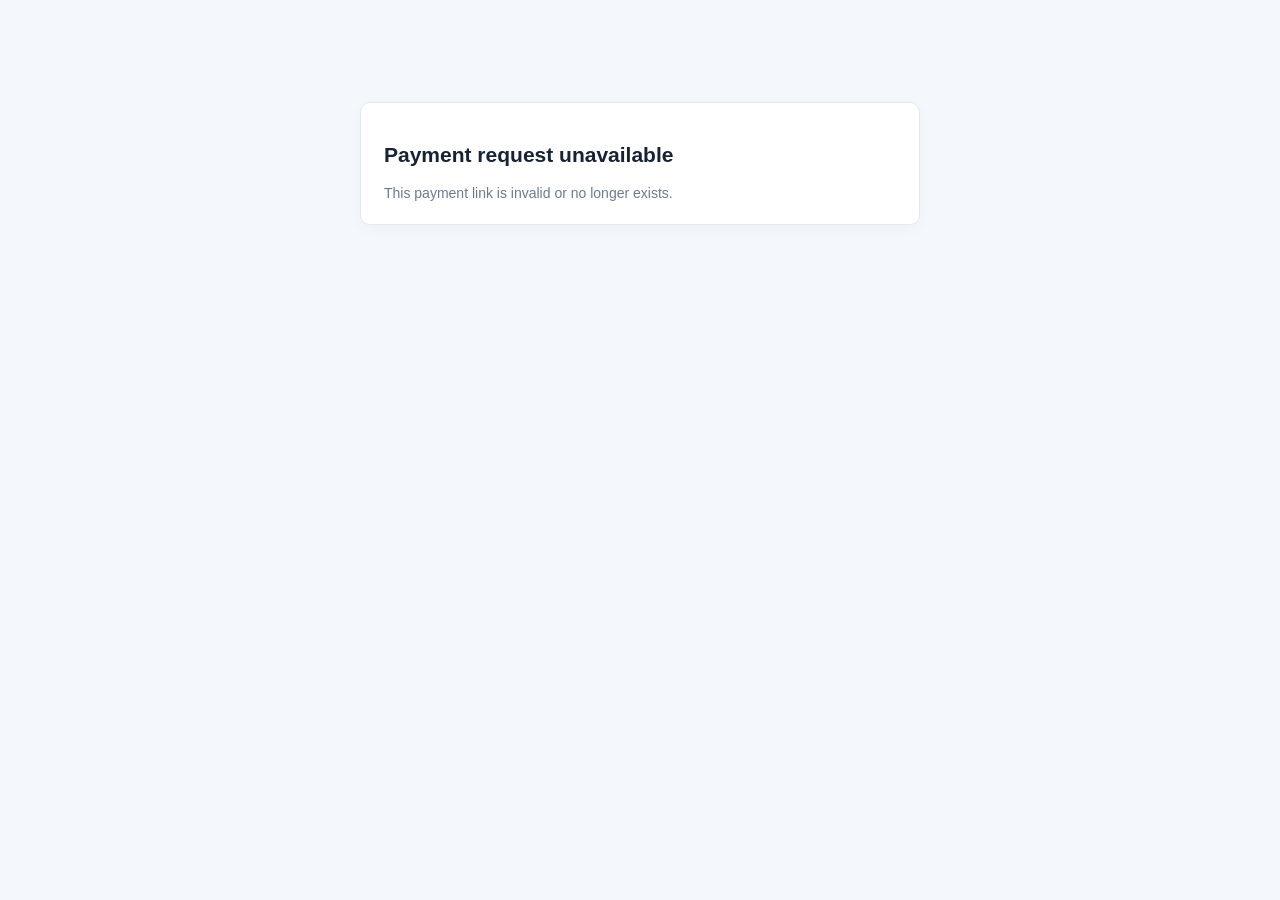
<file: templates/payment_not_found.html>
<!doctype html><html lang="en"><head><meta charset="utf-8"><meta name="viewport" content="width=device-width,initial-scale=1"><title>Payment request unavailable</title><link rel="stylesheet" href="/static/style.css"></head><body><main class="main"><article class="panel" style="max-width:560px;margin:8vh auto"><h1>Payment request unavailable</h1><p class="muted">This payment link is invalid or no longer exists.</p></article></main></body></html>
</file>
<file: static/style.css>
:root{--bg:#0b0e13;--panel:#121720;--panel2:#171e29;--line:#252e3b;--text:#eef2f7;--muted:#8b97a8;--lime:#c7f36b;--cyan:#71d8d1;--red:#ff7777}
*{box-sizing:border-box}body{margin:0;background:var(--bg);color:var(--text);font-family:Manrope, sans-serif;font-size:14px}.shell{display:flex;min-height:100vh}.sidebar{width:238px;border-right:1px solid var(--line);padding:28px 18px;display:flex;flex-direction:column;flex-shrink:0}.brand{display:flex;gap:11px;align-items:center;margin:2px 0 58px 5px}.brand-mark{width:37px;height:37px;border:1px solid #53633b;border-radius:11px;display:grid;place-items:center;color:var(--lime);font-size:23px}.brand b{font-size:13px;letter-spacing:1.5px;display:block}.brand small,.side-bottom small{font:9px 'DM Mono';color:var(--muted);letter-spacing:1px}.side-label,.eyebrow{font:10px 'DM Mono';letter-spacing:1.5px;color:#8996a8}.side-label{margin:0 0 13px 10px}.nav{border:0;background:transparent;color:#9ba7b7;text-align:left;padding:13px 12px;border-radius:8px;margin:2px 0;cursor:pointer;font-size:17px}.nav span{font:600 12px Manrope;margin-left:10px}.nav.active,.nav:hover{background:#202a35;color:var(--lime)}.side-bottom{margin-top:auto;border-top:1px solid var(--line);padding:20px 7px 0;color:#b3bdc9;font-size:11px}.side-bottom small{display:block;margin:10px 0 0 17px}.live-dot,.network i{display:inline-block;width:7px;height:7px;background:var(--lime);border-radius:50%;margin-right:8px;box-shadow:0 0 10px #c7f36b88}.main{padding:28px 42px 20px;max-width:1600px;width:100%;margin:auto}.topbar{display:flex;align-items:center;justify-content:space-between;border-bottom:1px solid var(--line);padding-bottom:20px;margin-bottom:30px}.topbar h1{font-size:23px;margin:5px 0 0}.top-right{display:flex;align-items:center;gap:18px}.network,.tag{font:10px 'DM Mono';color:var(--lime);border:1px solid #46543b;padding:8px 10px;border-radius:5px;letter-spacing:1px}.avatar{width:32px;height:32px;border-radius:50%;display:grid;place-items:center;background:#28333e;color:var(--lime);font-weight:800}.welcome-row{display:flex;align-items:center;justify-content:space-between;margin:4px 0 25px}.welcome-row h2{font-size:25px;margin:8px 0}.welcome-row p,.muted{color:var(--muted);margin:0}.welcome-row h2 span{color:var(--lime)}button{font-family:inherit;cursor:pointer}.primary{background:var(--lime);color:#11170b;border:0;border-radius:7px;padding:13px 18px;font-weight:800;font-size:12px}.primary span{margin-left:22px}.outline{background:transparent;color:var(--text);border:1px solid #46515f;border-radius:7px;padding:11px 14px;font-size:11px;font-weight:700}.danger{background:#3a2024;border:1px solid #7b3e43;color:#ff9c9c;border-radius:7px;padding:11px 14px;font-size:11px;font-weight:700}.text-btn{background:none;border:0;color:var(--lime);font-size:11px}.full{width:100%}.stats{display:grid;grid-template-columns:repeat(4,1fr);gap:13px;margin-bottom:16px}.stat-card,.panel{background:var(--panel);border:1px solid var(--line);border-radius:10px}.stat-card{padding:19px}.stat-card span{font:9px 'DM Mono';letter-spacing:1px;color:var(--muted)}.stat-card strong{display:block;font-size:24px;margin:13px 0 6px}.stat-card small,.security-item small,.flow-step small{color:var(--muted);font-size:10px}.verified{color:var(--lime)}.content-grid{display:grid;grid-template-columns:1.55fr 1fr;gap:15px}.panel{padding:21px;margin-bottom:15px}.panel-head{display:flex;justify-content:space-between;align-items:center;margin-bottom:20px}.panel h3{font-size:17px;margin:6px 0 0}.empty{color:var(--muted);font-size:12px;padding:24px 5px;text-align:center}.security-panel h3{margin-bottom:19px}.security-item,.flow-step{display:flex;gap:12px;align-items:flex-start;margin:15px 0}.security-item strong,.flow-step strong{display:block;font-size:11px;margin-bottom:4px}.check{color:var(--lime);border:1px solid #50643a;border-radius:50%;width:21px;height:21px;text-align:center;line-height:19px}.security-panel .outline{margin-top:13px}.verify-msg{font-size:11px;margin-top:10px;color:var(--lime)}.tamper-panel{display:flex;align-items:center;gap:10px}.tamper-panel div{flex:1}.tamper-panel h3{margin:7px 0}.tamper-panel p{color:var(--muted);font-size:11px;margin:0}.login-wrap{min-height:65vh;display:grid;grid-template-columns:1fr 1fr;align-items:center;gap:40px;max-width:1000px;margin:auto}.login-card{max-width:410px}.login-card h2{font-size:42px;line-height:1.1;margin:15px 0}.login-card h2 em{color:var(--lime);font-style:normal}.login-card p{color:var(--muted);line-height:1.7;margin-bottom:30px}.login-card label,.payment-form label{display:block;font:9px 'DM Mono';letter-spacing:1px;color:#9aa6b7;margin:17px 0 8px}.login-card input,.login-card select,.payment-form input,.payment-form select{width:100%;padding:13px;background:#0d1219;border:1px solid #303a48;border-radius:6px;color:var(--text);outline:none;font:12px Manrope}.login-card .primary{margin-top:22px}.hint{font-size:10px;color:var(--muted);margin-top:13px}.error{color:#ff9999;font-size:11px;margin-top:12px}.login-art{height:400px;position:relative;display:grid;place-items:center;background:radial-gradient(ellipse,#1c2a2d 0%,#0b0e13 65%);overflow:hidden}.orbit{position:absolute;border:1px solid #536a53;border-radius:50%;transform:rotate(-25deg)}.o1{width:320px;height:130px}.o2{width:420px;height:190px;transform:rotate(45deg);border-color:#384d53}.core{width:110px;height:110px;border:1px solid var(--lime);border-radius:30px;display:grid;place-items:center;font-size:55px;color:var(--lime);box-shadow:0 0 70px #c7f36b22}.art-caption{position:absolute;bottom:25px;right:20px;font:10px 'DM Mono';letter-spacing:2px;line-height:1.7;color:#9aaa9c}.form-layout{display:grid;grid-template-columns:1.2fr .8fr;gap:15px;max-width:1000px}.payment-form h2{font-size:25px;margin:8px 0}.payment-form .muted{font-size:11px;margin-bottom:24px}.amount-input{display:flex;align-items:center;background:#0d1219;border:1px solid #303a48;border-radius:6px;padding-left:13px;color:var(--lime);font-size:19px}.amount-input input{border:0;font-size:22px}.secure-note{font:10px 'DM Mono';color:#a7b5a4;background:#1a261e;padding:12px;border-radius:5px;margin:18px 0}.flow-panel{padding:25px}.flow-panel h3{margin:9px 0 27px}.flow-step b{font:12px 'DM Mono';color:var(--lime);border:1px solid #485b3d;padding:7px;border-radius:5px}.record{border-top:1px solid var(--line);padding:14px 3px;display:grid;grid-template-columns:1.1fr 1fr auto;gap:12px;align-items:center}.record strong{display:block;font-size:11px}.record small{display:block;color:var(--muted);font:9px 'DM Mono';margin-top:5px;overflow-wrap:anywhere}.amount{font:600 13px 'DM Mono';text-align:right}.positive{color:var(--lime)}.negative{color:#ff9c9c}.block-card{border:1px solid var(--line);background:#0e141c;padding:15px;border-radius:7px;margin:12px 0}.block-top{display:flex;justify-content:space-between;color:var(--lime);font:10px 'DM Mono'}.hash{font:9px 'DM Mono';color:#9ba8b7;overflow-wrap:anywhere;margin-top:10px}.block-card p{font-size:11px;color:#c1cad5}.toast{position:fixed;bottom:25px;right:25px;background:#202b35;border:1px solid #596a54;color:var(--lime);padding:13px 18px;border-radius:7px;opacity:0;transition:.2s;pointer-events:none;font-size:12px}.toast.show{opacity:1}footer{border-top:1px solid var(--line);margin-top:30px;padding:18px 2px;color:#667385;font:9px 'DM Mono';letter-spacing:1px;display:flex;justify-content:space-between}footer span{color:#8b776d}
@media(max-width:950px){.sidebar{width:190px}.main{padding:22px}.stats{grid-template-columns:repeat(2,1fr)}}@media(max-width:700px){.shell{display:block}.sidebar{width:100%;padding:13px;display:block;border-right:0;border-bottom:1px solid var(--line)}.brand{margin:0 0 12px}.side-label,.side-bottom{display:none}.nav{display:inline-block;padding:9px}.nav span{margin-left:3px}.main{padding:18px 14px}.topbar{margin-bottom:20px}.network{display:none}.login-wrap,.content-grid,.form-layout{grid-template-columns:1fr}.login-art{height:230px}.login-card h2{font-size:34px}.stats{gap:8px}.stat-card{padding:13px}.stat-card strong{font-size:19px}.tamper-panel{flex-wrap:wrap}.tamper-panel div{flex-basis:100%}.record{grid-template-columns:1fr auto}.record .record-meta{grid-column:1/-1}footer{display:block;line-height:2}footer span{display:block}}

/* Product console layer: denser information hierarchy and operational controls. */
:root{--bg:#f4f7fb;--panel:#fff;--panel2:#f8fafc;--line:#e3e9f1;--text:#172235;--muted:#6c7a90;--lime:#176b55;--cyan:#237e9b;--red:#c54b55}
body{font-size:14px;background:var(--bg);color:var(--text)}.shell{min-height:100vh}.sidebar{width:252px;background:#10263a;border-right:0;padding:28px 20px;color:#dce8f0}.brand b{color:#fff}.brand small,.side-bottom small{color:#91aabd}.brand-mark{border-color:#3c7b70;color:#79d6b5;background:#173b4b}.side-label,.eyebrow{color:#7f91a6}.nav{color:#afc1ce}.nav.active,.nav:hover{background:#1b4054;color:#87e0bd}.side-bottom{border-color:#294357;color:#b8cbd5}.live-dot,.network i{background:#71d6ad;box-shadow:0 0 10px #71d6ad88}.main{max-width:1680px;padding:30px 46px}.topbar{border-color:var(--line);padding-bottom:22px;margin-bottom:28px}.topbar h1{font-size:25px;letter-spacing:-.4px}.network,.tag{color:#176b55;border-color:#b8dccf;background:#effaf5}.avatar{background:#d8eee6;color:#176b55}.welcome-row h2{font-size:27px;letter-spacing:-.5px}.welcome-row h2 span{color:#176b55}.welcome-row p,.muted{color:var(--muted)}.primary{background:#176b55;color:#fff;border-radius:6px;box-shadow:0 4px 10px #176b5522}.primary:hover{background:#0f5845}.outline{border-color:#cbd5e1;color:#334155;background:#fff}.outline:hover{border-color:#176b55;color:#176b55}.stat-card,.panel{border-color:var(--line);box-shadow:0 4px 16px #26374d08}.stat-card{padding:20px}.stat-card span{color:#7b899b}.stat-card strong{color:#172235}.verified{color:#176b55}.content-grid{gap:18px}.panel{padding:23px}.panel h3{font-size:18px;color:#172235}.record{border-color:#edf0f4;padding:16px 3px}.record strong{color:#26374d}.record small{color:#718096}.positive{color:#167052}.negative{color:#c54b55}.block-card{background:#f8fafc;border-color:#dfe7ef}.hash{color:#63758b}.login-wrap{max-width:1080px}.login-card h2{color:#172235}.login-card h2 em{color:#176b55}.login-card input,.login-card select,.payment-form input,.payment-form select,.table-search,.table-filter{background:#fff;border-color:#ccd7e3;color:#172235}.login-art{background:radial-gradient(ellipse,#dff3ee 0%,#f4f7fb 68%)}.orbit{border-color:#71bda5}.core{border-color:#176b55;color:#176b55;box-shadow:0 0 70px #176b5522}.secure-note{color:#176b55;background:#effaf5}.tamper-panel{background:#fff5f5;border-color:#f0d8da}.danger{background:#fff0f1;border-color:#e7b9bd;color:#b23e48}.history-head{align-items:flex-end}.history-tools{display:flex;gap:8px;align-items:center;flex-wrap:wrap}.table-search,.table-filter{height:37px;padding:0 11px;border:1px solid #ccd7e3;border-radius:6px;font:11px Manrope;outline:none}.table-search{width:230px}.table-search:focus,.table-filter:focus{border-color:#176b55;box-shadow:0 0 0 3px #176b5515}.table-filter{min-width:125px}footer{border-color:var(--line);color:#8a98aa}footer span{color:#9d6d6e}
@media(max-width:700px){.main{padding:18px 14px}.history-head{align-items:flex-start;flex-direction:column;gap:15px}.history-tools{width:100%}.table-search{width:100%}.table-filter{flex:1}}
.wallet-panel{display:flex;align-items:center;justify-content:space-between;gap:18px;background:linear-gradient(110deg,#fff 0%,#f0faf6 100%);border-color:#cfe5dd}.wallet-panel h3{margin:7px 0 5px}.wallet-panel p{font-size:11px;margin:0}.wallet-state{font:11px 'DM Mono';color:#7a8798;margin-top:14px}.wallet-state.connected{color:#176b55}.wallet-actions{display:flex;gap:8px;flex-shrink:0}@media(max-width:700px){.wallet-panel{align-items:flex-start;flex-direction:column}.wallet-actions{width:100%}.wallet-actions button{flex:1}}
.record-open{display:inline-block;border:0;background:transparent;color:#176b55;font:10px Manrope;padding:3px 0;margin-top:5px;cursor:pointer}.record-open:hover{text-decoration:underline}
.inline-form{display:flex;gap:8px;flex-wrap:wrap;padding:14px 0;border-bottom:1px solid var(--line);margin-bottom:6px}.inline-form input{flex:1;min-width:160px;height:38px;padding:0 10px;border:1px solid #ccd7e3;border-radius:6px;font:11px Manrope}.invoice-status{font-weight:700}.invoice-status.open{color:#a56a00}.invoice-status.paid{color:#176b55}.invoice-status.cancelled{color:#c54b55}
[hidden]{display:none !important}

/* BlockPay themes and layout refinements. */
.form-layout{display:flex;flex-direction:column;max-width:780px;margin:0 auto;gap:18px}.form-layout .payment-form,.form-layout .flow-panel{width:100%}.flow-panel{margin-bottom:0}.theme-toggle{white-space:nowrap}.avatar{border:0;cursor:pointer;font:800 14px Manrope}.account-page{max-width:780px;margin:0 auto}.account-page h2{margin:8px 0}.account-grid{display:grid;grid-template-columns:repeat(2,1fr);gap:12px;margin:28px 0}.account-grid div{border:1px solid var(--line);border-radius:8px;padding:16px;background:var(--panel2)}.account-grid span{display:block;font:9px 'DM Mono';letter-spacing:1px;color:var(--muted);margin-bottom:8px}.account-grid strong{font-size:15px}.verify-msg{display:inline-block;margin:0 4px 0 0}.top-right{gap:10px}
body[data-theme="dark"]{--bg:#0b0e13;--panel:#121720;--panel2:#171e29;--line:#252e3b;--text:#eef2f7;--muted:#8b97a8;--lime:#c7f36b;--cyan:#71d8d1;--red:#ff7777}body[data-theme="dark"] .sidebar{background:#101722;color:#dce8f0}body[data-theme="dark"] .brand b{color:#fff}body[data-theme="dark"] .nav{color:#afbbc8}body[data-theme="dark"] .nav.active,body[data-theme="dark"] .nav:hover{background:#202a35;color:var(--lime)}body[data-theme="dark"] .outline{background:transparent;color:var(--text);border-color:#46515f}body[data-theme="dark"] .stat-card strong,body[data-theme="dark"] .panel h3,body[data-theme="dark"] .record strong{color:var(--text)}body[data-theme="dark"] .login-card h2{color:var(--text)}body[data-theme="dark"] .login-card input,body[data-theme="dark"] .login-card select,body[data-theme="dark"] .payment-form input,body[data-theme="dark"] .payment-form select{background:#0d1219;border-color:#303a48;color:var(--text)}body[data-theme="dark"] .wallet-panel{background:linear-gradient(110deg,#121720 0%,#182923 100%)}body[data-theme="dark"] .block-card{background:#0e141c;border-color:var(--line)}body[data-theme="dark"] .account-grid div{background:var(--panel2)}
@media(max-width:700px){.account-grid{grid-template-columns:1fr}.form-layout{max-width:none}}
</file>
